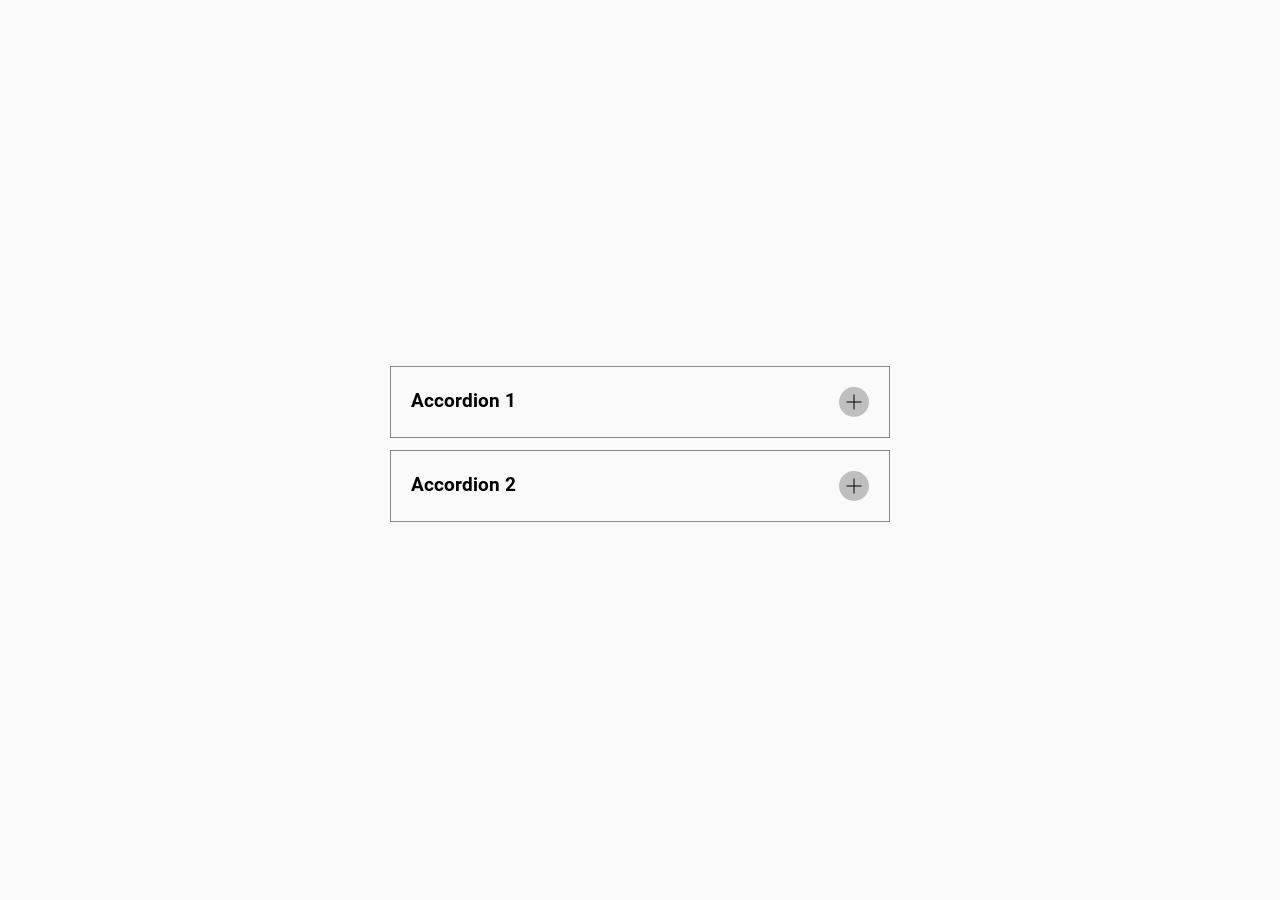
<file: accordion/index.html>
<!DOCTYPE html>
<html lang="ru">
<head>
	<meta charset="UTF-8">
	<meta name="viewport" content="width=device-width, initial-scale=1.0">
	<title>Accordion examples</title>
	<link rel="stylesheet" href="css/style.css">
</head>
<body>
	<div class="ex ex-3">
		<ul class="accordion__list">
			<li class="accordion">
				<button class="accordion__control" aria-expanded="false">
					<span class="accordion__title">Accordion 1</span>
					<span class="accordion__icon"></span>
				</button>
				<div class="accordion__content" aria-hidden="true">
					<h3>Lorem ipsum dolor sit amet.</h3>
					<p>Lorem ipsum dolor, sit amet consectetur adipisicing elit. Fuga, harum!</p>
				</div>
			</li>
			<li class="accordion">
				<button class="accordion__control" aria-expanded="false">
					<span class="accordion__title">Accordion 2</span>
					<span class="accordion__icon"></span>
				</button>
				<div class="accordion__content" aria-hidden="true">
					Lorem ipsum dolor sit, amet consectetur adipisicing elit. Doloribus, beatae!
					Labore, tenetur. Id culpa quas, eos magnam quos laboriosam quasi.
				</div>
			</li>
		</ul>
	</div>
	<script src="js/accordion-anim.js"></script>
</body>
</html>
</file>
<file: accordion/css/style.css>
@import 'global.css';
@import 'normalize.css';


body {
	background-color: #fafafa;
	min-height: 100vh;
	display: flex;
	flex-direction: column;
	align-items: center;
	justify-content: center;
	font-family: 'Roboto', sans-serif;
}

ul {
	margin: 0;
	padding: 0;
	list-style-type: none;
}

.visually-hidden {
	position: absolute !important;
	clip: rect(1px 1px 1px 1px);
	/* IE6, IE7 */
	clip: rect(1px, 1px, 1px, 1px);
	padding: 0 !important;
	border: 0 !important;
	height: 1px !important;
	width: 1px !important;
	overflow: hidden;
}

.accordion {
	width: 500px;
	margin-bottom: 10px;
}

.accordion__control {
	display: flex;
	align-items: center;
	justify-content: space-between;
	list-style: none;
	padding: 20px;
	border: 1px solid #888;
}

.accordion__control::-webkit-details-marker {
	display: none;
}

.accordion__title {
	margin: 0;
}

.accordion__icon {
	position: relative;
	display: inline-block;
	width: 30px;
	height: 30px;
	border-radius: 100%;
	background-color: #bfbfbf;
}

.accordion__icon::before {
	content: "";
	position: absolute;
	left: 50%;
	top: 50%;
	width: 50%;
	height: 1px;
	background-color: #000;
	transform: translate(-50%, -50%);
}

.accordion__icon::after {
	content: "";
	position: absolute;
	left: 50%;
	top: 50%;
	width: 1px;
	height: 50%;
	background-color: #000;
	transform: translate(-50%, -50%);
}

.accordion__content {
	padding: 20px;
	border: 1px solid #888;
	border-top: 1px solid transparent;
}

.accordion[open] .accordion__icon {
	transform: rotate(45deg);
}

.accordion__control {
	width: 100%;
	background-color: transparent;
	cursor: pointer;
}

.accordion__content {
	max-height: 0;
	opacity: 0;
	overflow: hidden;
	padding: 0 20px;
	will-change: max-height;
	transition: all 0.3s ease-out;
	box-sizing: content-box;
}

.accordion__title {
	font-weight: bold;
	font-size: 1.17em;
}

.accordion__icon {
	transition: transform 0.3s ease-out;
}

.open .accordion__icon {
	transform: rotate(45deg);
}

.open .accordion__content {
	opacity: 1;
	padding: 20px;
}
</file>
